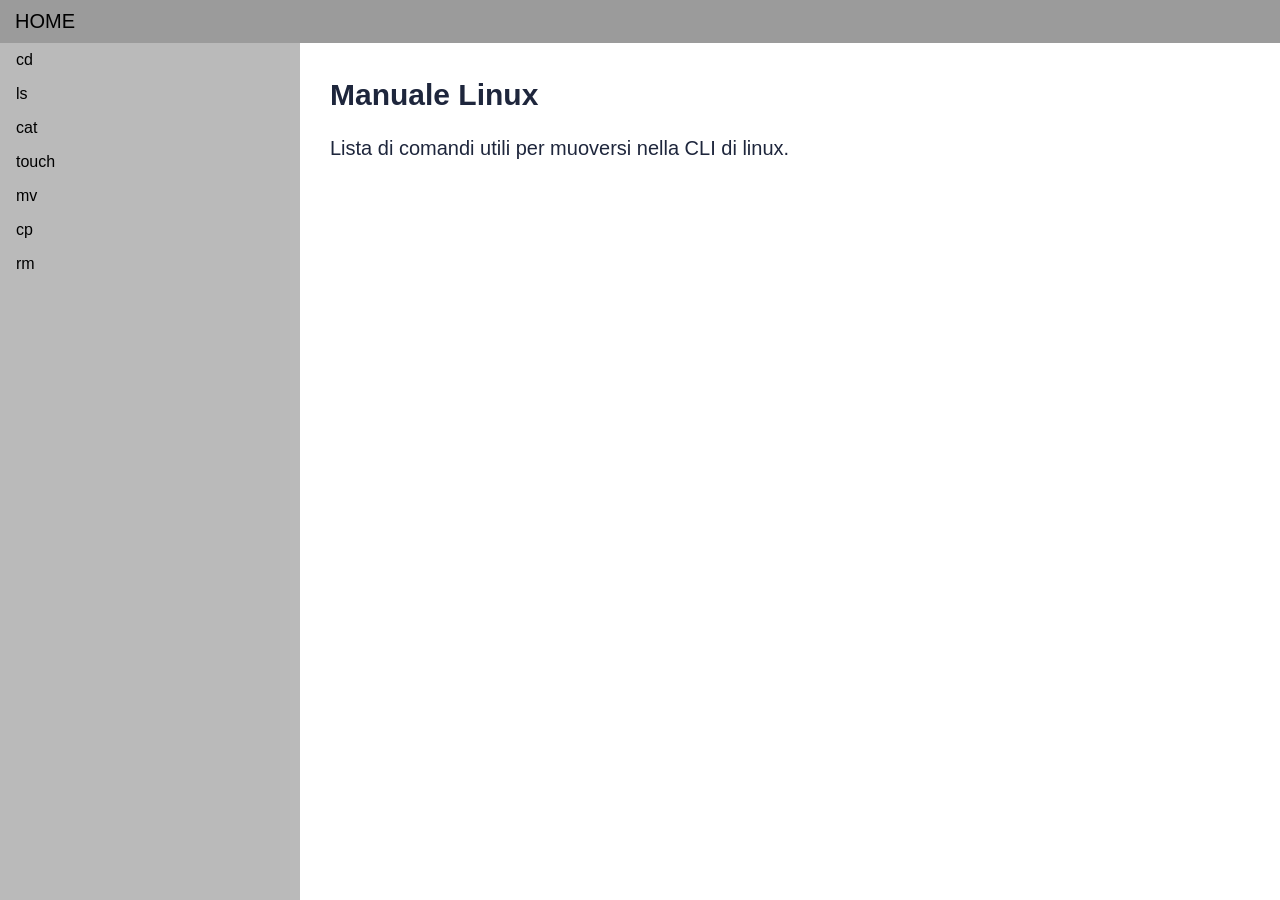
<file: index.html>
<!DOCTYPE html>
<html lang="it">
<head>
    <meta charset="UTF-8">
    <meta name="viewport" content="width=device-width, initial-scale=1.0">
    <link rel="stylesheet" href="style.css">
    <title>Manuale Linux</title>
</head>
<body>
    <nav class="navbar">
        <a href="#">HOME</a>
    </nav>
    <section>
        <aside>
            <iframe src="sidebar.html" frameborder="0"></iframe>
        </aside>
        <main>
            <h1>Manuale Linux</h1>
            <p>Lista di comandi utili per muoversi nella CLI di linux.</p>
        </main>
    </section>
</body>
</html>
</file>
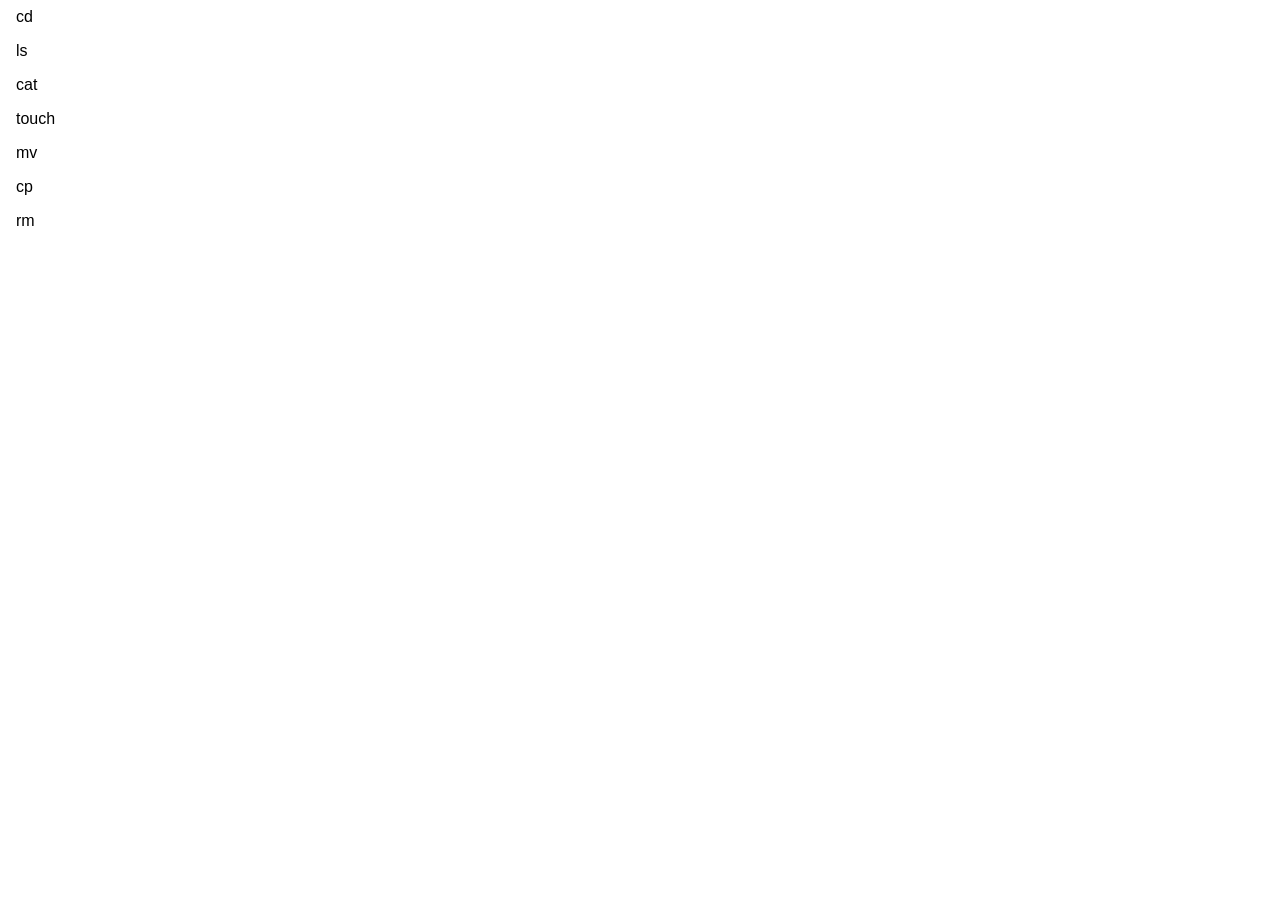
<file: sidebar.html>
<!DOCTYPE html>
<html>
    <head>
        <link rel="stylesheet" href="style.css">
    </head>
    <body>
        <ul class="sidebar">
            <li class="side-element"><a href="commands/cd.html" target="_parent">cd</a></li>
            <li class="side-element"><a href="commands/ls.html" target="_parent">ls</a></li>
            <li class="side-element"><a href="commands/cat.html" target="_parent">cat</a></li>
            <li class="side-element"><a href="commands/touch.html" target="_parent">touch</a></li>
            <li class="side-element"><a href="commands/mv.html" target="_parent">mv</a></li>
            <li class="side-element"><a href="commands/cp.html" target="_parent">cp</a></li>
            <li class="side-element"><a href="commands/rm.html" target="_parent">rm</a></li>
        </ul>
    </body>
</html>
</file>
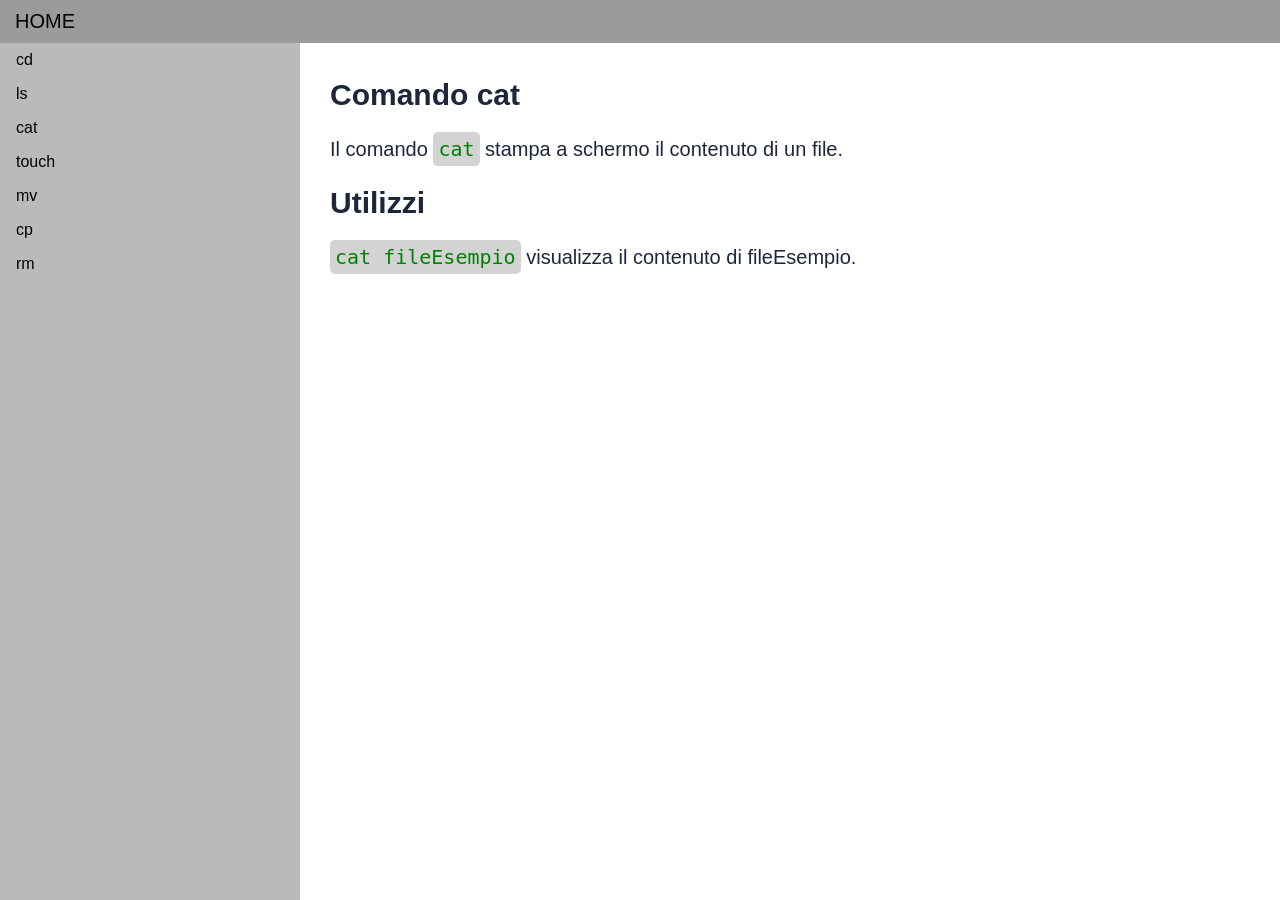
<file: commands/cat.html>
<!DOCTYPE html>
<html lang="it">
<head>
    <meta charset="UTF-8">
    <meta name="viewport" content="width=device-width, initial-scale=1.0">
    <link rel="stylesheet" href="../style.css">
    <title>cat - Manuale Linux</title>
</head>
<body>
    <nav class="navbar">
        <a href="../index.html">HOME</a>
    </nav>
    <section>
        <aside>
            <iframe src="../sidebar.html" frameborder="0"></iframe>
        </aside>
        <main>
            <h1>Comando cat</h1>
            <p>Il comando <code>cat</code> stampa a schermo il contenuto di un file.</p>
            <h2>Utilizzi</h2>
            <p>
                <code>cat fileEsempio</code>
                visualizza il contenuto di fileEsempio.
            </p>
        </main>
    </section>
</body>
</html>
</file>
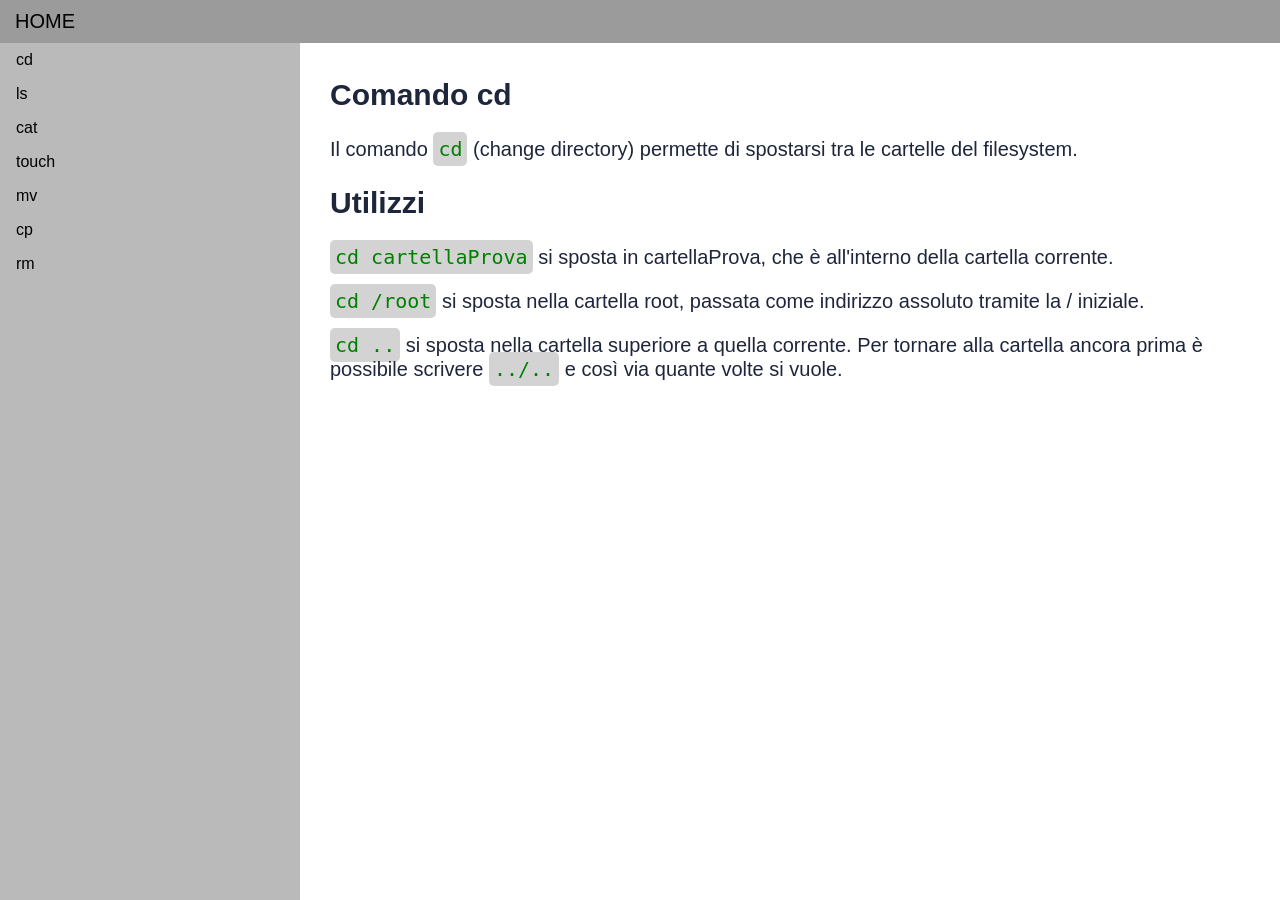
<file: commands/cd.html>
<!DOCTYPE html>
<html lang="it">
<head>
    <meta charset="UTF-8">
    <meta name="viewport" content="width=device-width, initial-scale=1.0">
    <link rel="stylesheet" href="../style.css">
    <title>cd - Manuale Linux</title>
</head>
<body>
    <nav class="navbar">
        <a href="../index.html">HOME</a>
    </nav>
    <section>
        <aside>
            <iframe src="../sidebar.html" frameborder="0"></iframe>
        </aside>
        <main>
            <h1>Comando cd</h1>
            <p>Il comando <code>cd</code> (change directory) permette di spostarsi tra le cartelle del filesystem.</p>
            <h2>Utilizzi</h2>
            <p>
                <code>cd cartellaProva</code>
                si sposta in cartellaProva, che è all'interno della cartella corrente.
            </p>
            <p>
                <code>cd /root</code>
                si sposta nella cartella root, passata come indirizzo assoluto tramite la / iniziale.
            </p>
            <p>
                <code>cd ..</code>
                si sposta nella cartella superiore a quella corrente. Per tornare alla cartella ancora prima è possibile scrivere <code>../..</code> e così via quante volte si vuole.
            </p>
        </main>
    </section>
</body>
</html>
</file>
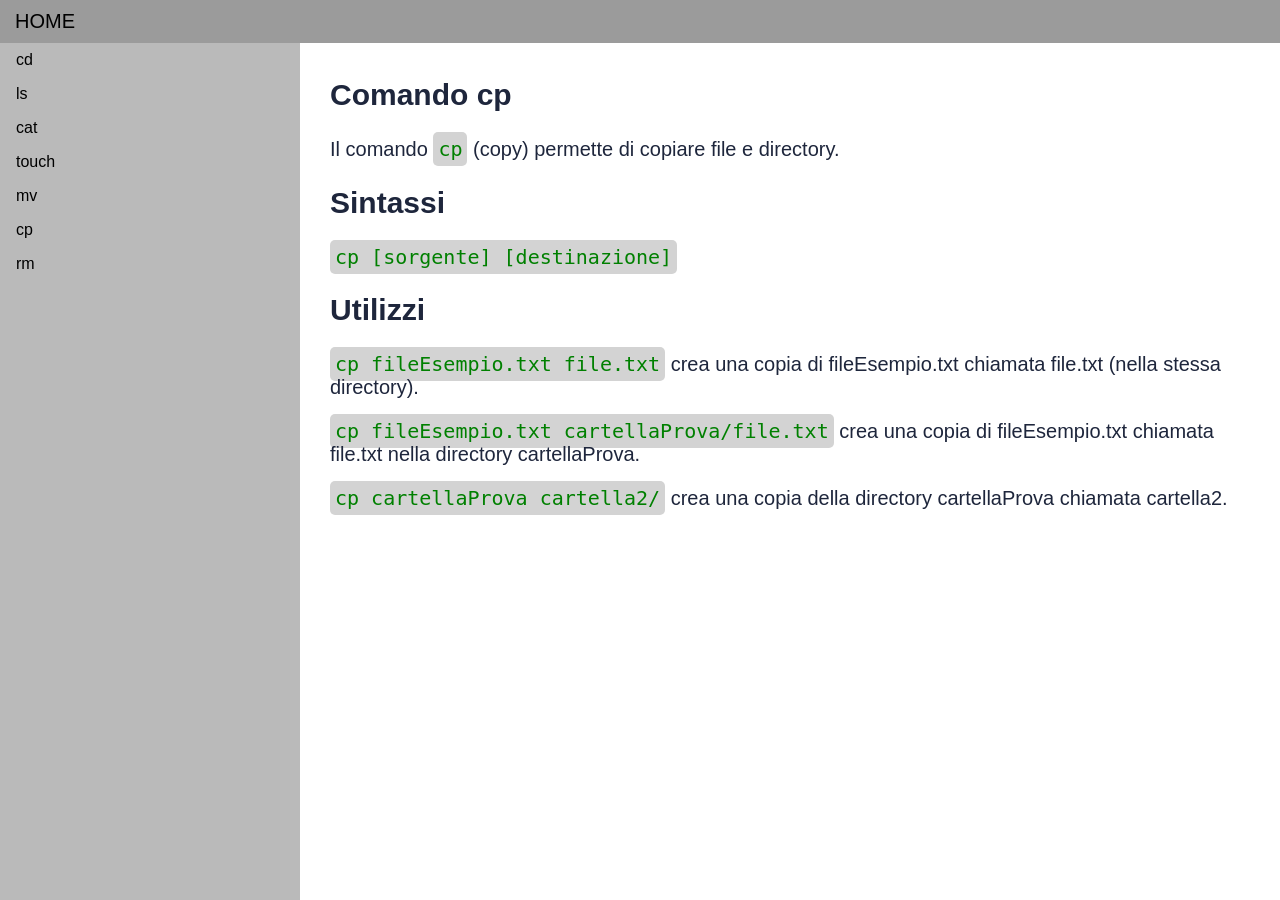
<file: commands/cp.html>
<!DOCTYPE html>
<html lang="it">
<head>
    <meta charset="UTF-8">
    <meta name="viewport" content="width=device-width, initial-scale=1.0">
    <link rel="stylesheet" href="../style.css">
    <title>cp - Manuale Linux</title>
</head>
<body>
    <nav class="navbar">
        <a href="../index.html">HOME</a>
    </nav>
    <section>
        <aside>
            <iframe src="../sidebar.html" frameborder="0"></iframe>
        </aside>
        <main>
            <h1>Comando cp</h1>
            <p>Il comando <code>cp</code> (copy) permette di copiare file e directory.</p>
            <h2>Sintassi</h2>
            <p><code>cp [sorgente] [destinazione]</code></p>
            <h2>Utilizzi</h2>
            <p>
                <code>cp fileEsempio.txt file.txt</code>
                crea una copia di fileEsempio.txt chiamata file.txt (nella stessa directory).
            </p>
            <p>
                <code>cp fileEsempio.txt cartellaProva/file.txt</code>
                crea una copia di fileEsempio.txt chiamata file.txt nella directory cartellaProva.
            </p>
            <p>
                <code>cp cartellaProva cartella2/</code>
                crea una copia della directory cartellaProva chiamata cartella2.
            </p>
        </main>
    </section>
</body>
</html>
</file>
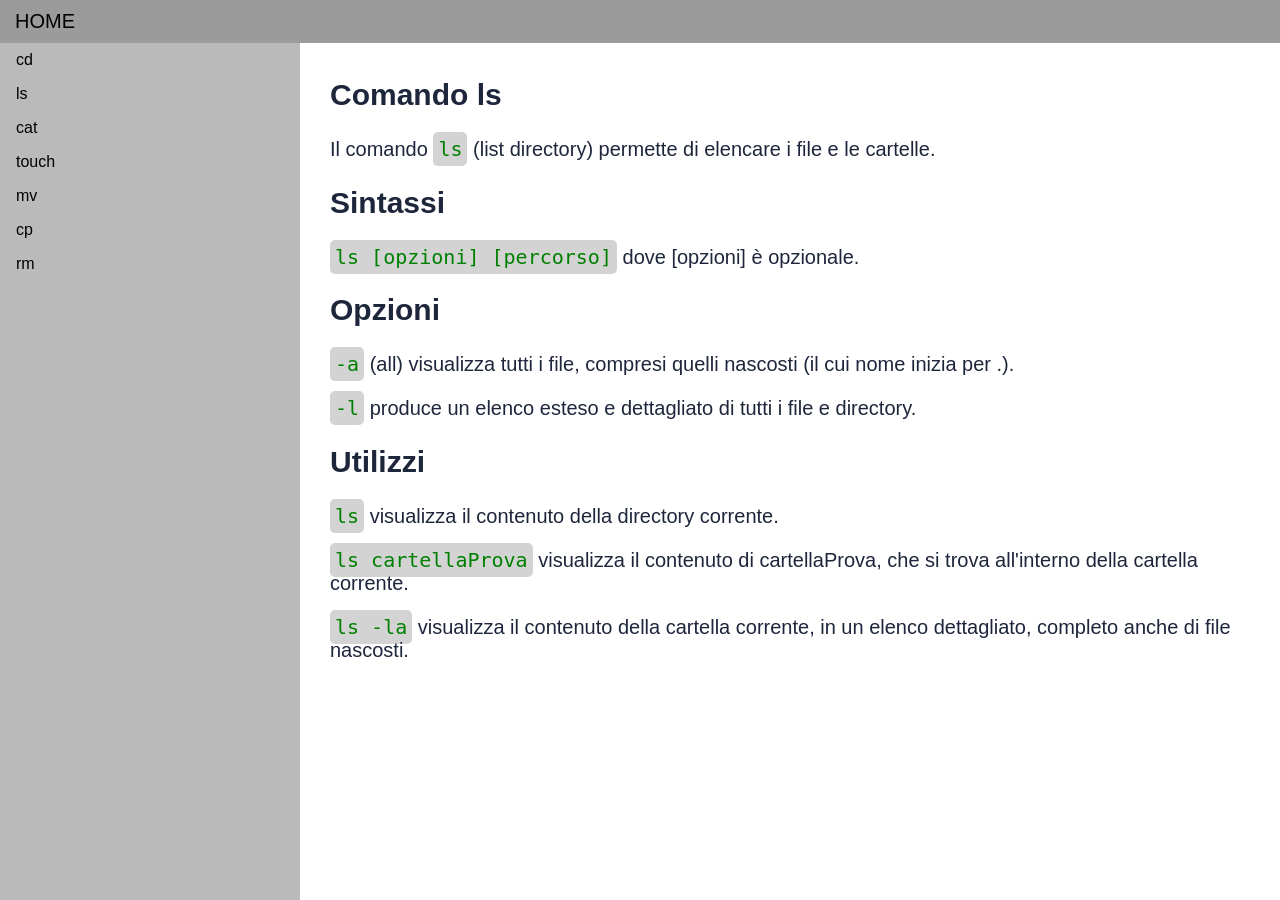
<file: commands/ls.html>
<!DOCTYPE html>
<html lang="it">
<head>
    <meta charset="UTF-8">
    <meta name="viewport" content="width=device-width, initial-scale=1.0">
    <link rel="stylesheet" href="../style.css">
    <title>ls - Manuale Linux</title>
</head>
<body>
    <nav class="navbar">
        <a href="../index.html">HOME</a>
    </nav>
    <section>
        <aside>
            <iframe src="../sidebar.html" frameborder="0"></iframe>
        </aside>
        <main>
            <h1>Comando ls</h1>
            <p>Il comando <code>ls</code> (list directory) permette di elencare i file e le cartelle.</p>
            <h2>Sintassi</h2>
            <p><code>ls [opzioni] [percorso]</code> dove [opzioni] è opzionale.</p>
            <h2>Opzioni</h2>
            <p><code>-a</code> (all) visualizza tutti i file, compresi quelli nascosti (il cui nome inizia per .).</p>
            <p><code>-l</code> produce un elenco esteso e dettagliato di tutti i file e directory.</p>
            <h2>Utilizzi</h2>
            <p>
                <code>ls</code>
                visualizza il contenuto della directory corrente.
            </p>
            <p>
                <code>ls cartellaProva</code>
                visualizza il contenuto di cartellaProva, che si trova all'interno della cartella corrente.
            </p>
            <p>
                <code>ls -la</code>
                visualizza il contenuto della cartella corrente, in un elenco dettagliato, completo anche di file nascosti.
            </p>
        </main>
    </section>
</body>
</html>
</file>
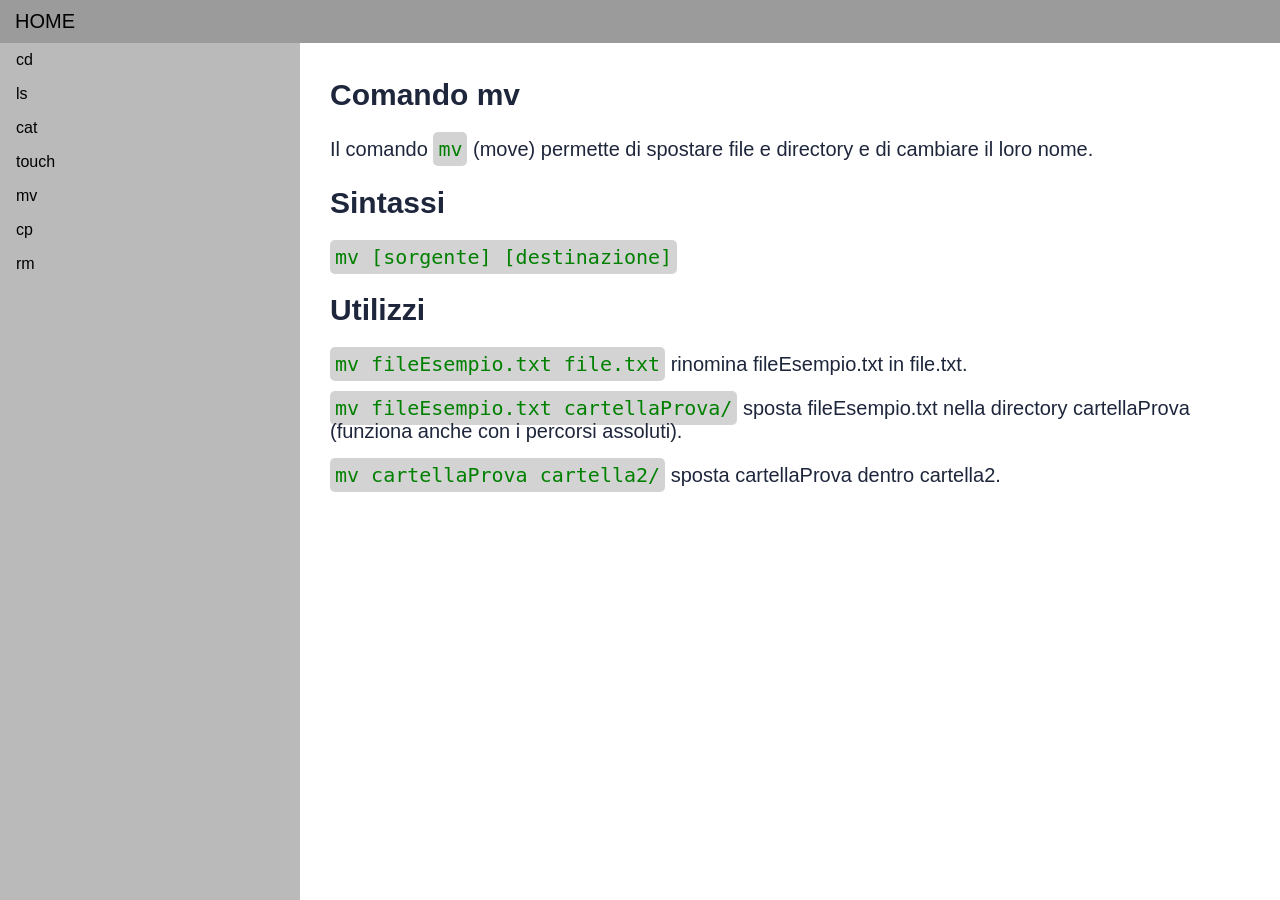
<file: commands/mv.html>
<!DOCTYPE html>
<html lang="it">
<head>
    <meta charset="UTF-8">
    <meta name="viewport" content="width=device-width, initial-scale=1.0">
    <link rel="stylesheet" href="../style.css">
    <title>mv - Manuale Linux</title>
</head>
<body>
    <nav class="navbar">
        <a href="../index.html">HOME</a>
    </nav>
    <section>
        <aside>
            <iframe src="../sidebar.html" frameborder="0"></iframe>
        </aside>
        <main>
            <h1>Comando mv</h1>
            <p>Il comando <code>mv</code> (move) permette di spostare file e directory e di cambiare il loro nome.</p>
            <h2>Sintassi</h2>
            <p><code>mv [sorgente] [destinazione]</code></p>
            <h2>Utilizzi</h2>
            <p>
                <code>mv fileEsempio.txt file.txt</code>
                rinomina fileEsempio.txt in file.txt.
            </p>
            <p>
                <code>mv fileEsempio.txt cartellaProva/</code>
                sposta fileEsempio.txt nella directory cartellaProva (funziona anche con i percorsi assoluti).
            </p>
            <p>
                <code>mv cartellaProva cartella2/</code>
                sposta cartellaProva dentro cartella2.
            </p>
        </main>
    </section>
</body>
</html>
</file>
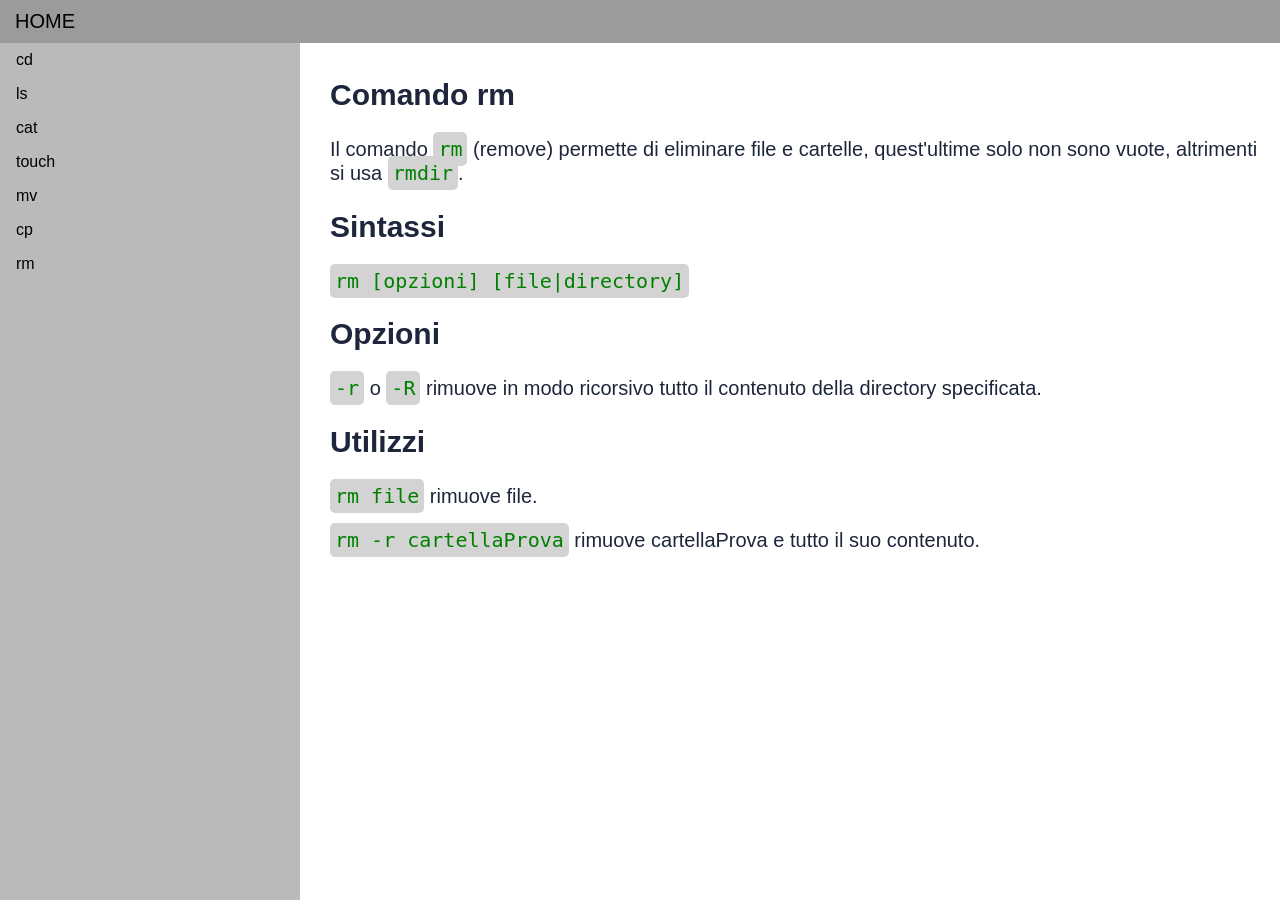
<file: commands/rm.html>
<!DOCTYPE html>
<html lang="it">
<head>
    <meta charset="UTF-8">
    <meta name="viewport" content="width=device-width, initial-scale=1.0">
    <link rel="stylesheet" href="../style.css">
    <title>rm - Manuale Linux</title>
</head>
<body>
    <nav class="navbar">
        <a href="../index.html">HOME</a>
    </nav>
    <section>
        <aside>
            <iframe src="../sidebar.html" frameborder="0"></iframe>
        </aside>
        <main>
            <h1>Comando rm</h1>
            <p>Il comando <code>rm</code> (remove) permette di eliminare file e cartelle, quest'ultime solo non sono vuote, altrimenti si usa <code>rmdir</code>.</p>
            <h2>Sintassi</h2>
            <p><code>rm [opzioni] [file|directory]</code></p>
            <h2>Opzioni</h2>
            <p><code>-r</code> o <code>-R</code> rimuove in modo ricorsivo tutto il contenuto della directory specificata.</p>
            <h2>Utilizzi</h2>
            <p>
                <code>rm file</code>
                rimuove file.
            </p>
            <p>
                <code>rm -r cartellaProva</code>
                rimuove cartellaProva e tutto il suo contenuto.
            </p>
        </main>
    </section>
</body>
</html>
</file>
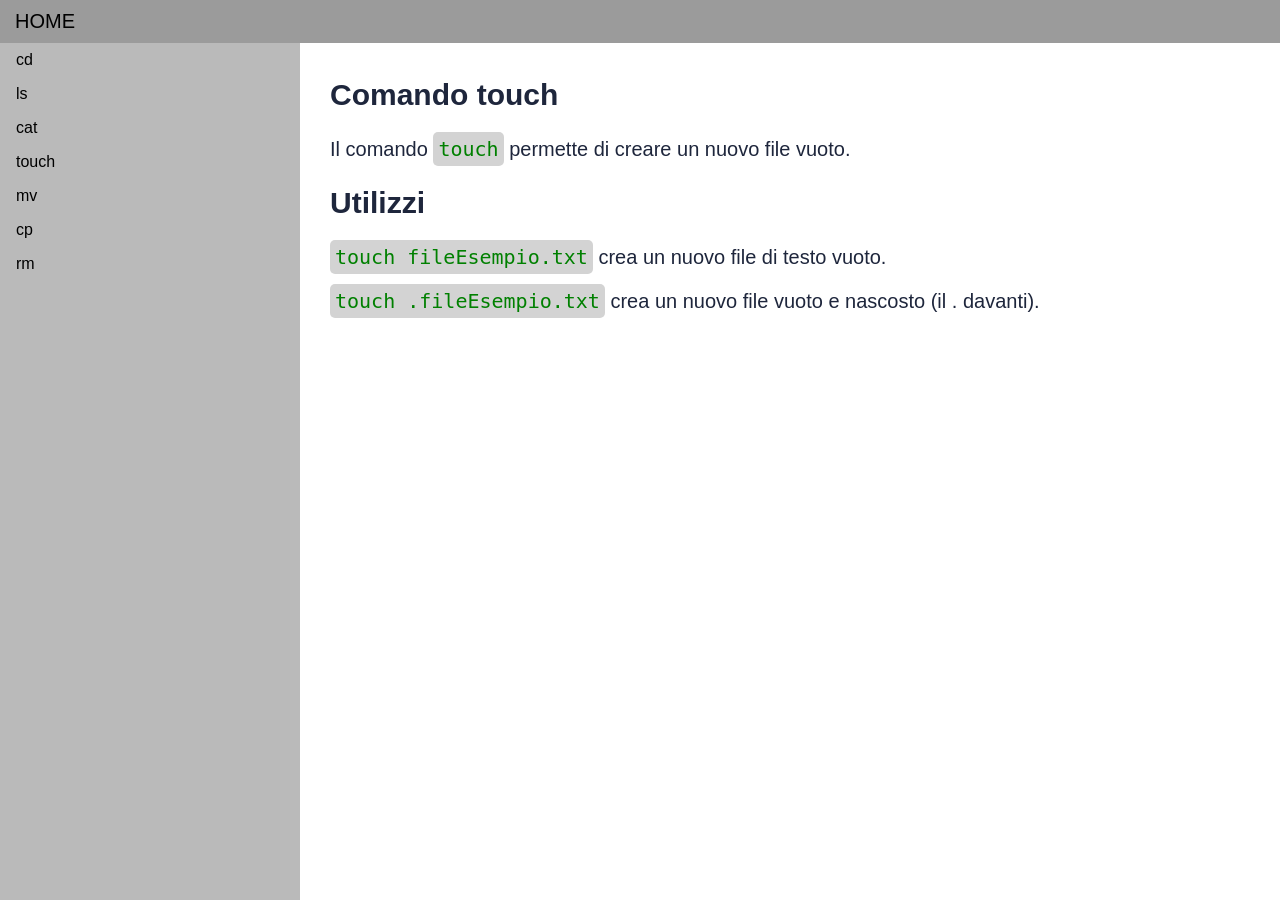
<file: commands/touch.html>
<!DOCTYPE html>
<html lang="it">
<head>
    <meta charset="UTF-8">
    <meta name="viewport" content="width=device-width, initial-scale=1.0">
    <link rel="stylesheet" href="../style.css">
    <title>touch - Manuale Linux</title>
</head>
<body>
    <nav class="navbar">
        <a href="../index.html">HOME</a>
    </nav>
    <section>
        <aside>
            <iframe src="../sidebar.html" frameborder="0"></iframe>
        </aside>
        <main>
            <h1>Comando touch</h1>
            <p>Il comando <code>touch</code> permette di creare un nuovo file vuoto.</p>
            <h2>Utilizzi</h2>
            <p>
                <code>touch fileEsempio.txt</code>
                crea un nuovo file di testo vuoto.
            </p>
            <p>
                <code>touch .fileEsempio.txt</code>
                crea un nuovo file vuoto e nascosto (il . davanti).
            </p>
        </main>
    </section>
</body>
</html>
</file>
<file: style.css>
body {
    font-family: Verdana, Geneva, Tahoma, sans-serif;
    margin: 0px;
    color: #1e263c;
}

.navbar {
    background-color: #9b9b9b;
    padding: 10px 0px;
    font-size: 20px;
}

.navbar a {
    padding: 15px;
    color: black;
    text-decoration: none;
}

.navbar a:hover {
    color: white;
    background-color: #4c4c4c;
}

/* Barra laterale */

aside {
    background-color: #bababa;
    position: fixed;
    height: 100%;
    overflow: auto;
}

ul.sidebar {
    list-style-type: none;
    padding: 0;
    margin: 0;
}

li.side-element a {
    display: block;
    color: black;
    text-decoration: none;
    padding: 8px 16px;
}
li.side-element a:hover {
    color: white;
    background-color: #4c4c4c;
}

iframe {
    height: 100%;
}


main {
    margin-left: 320px;
    padding: 10px;
    font-size: 20px;
}

code {
    font-family: monospace;
    background-color: lightgray;
    padding: 5px;
    border-radius: 5px;
    color: green;
}
</file>
